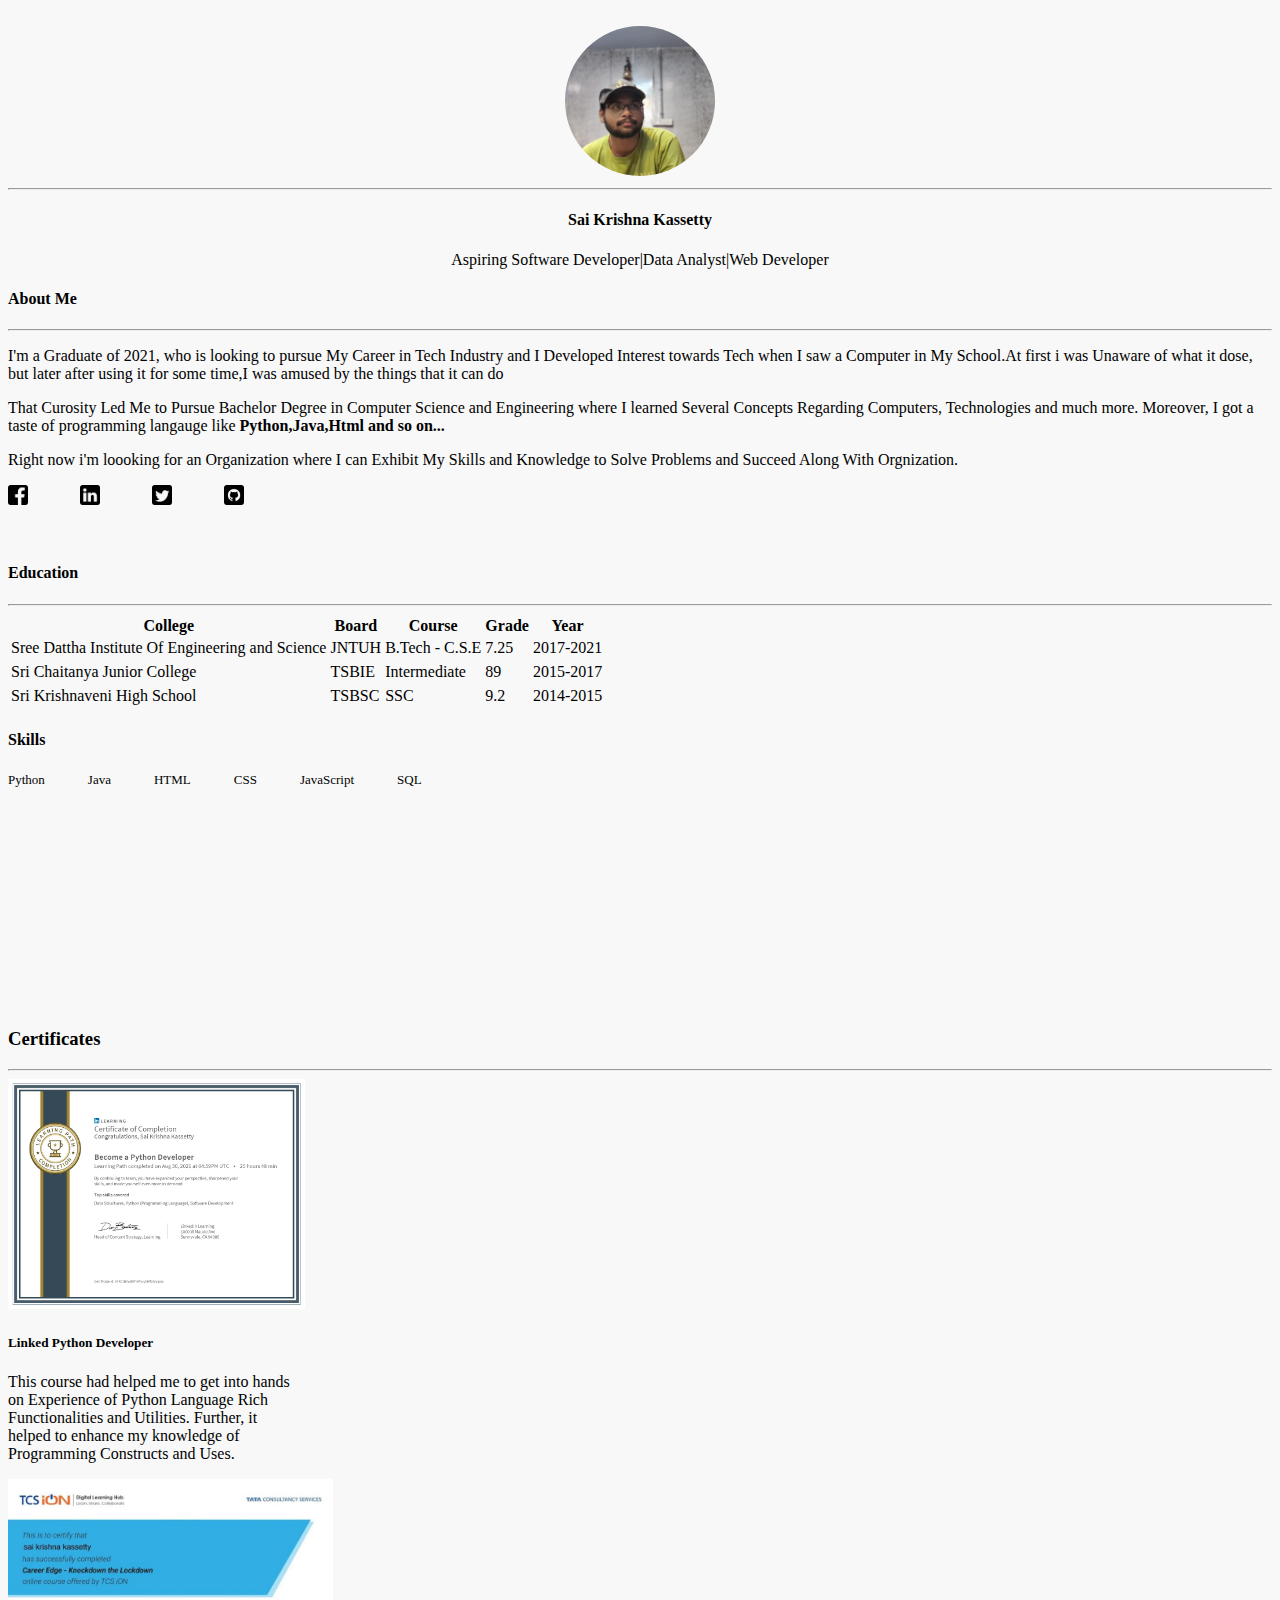
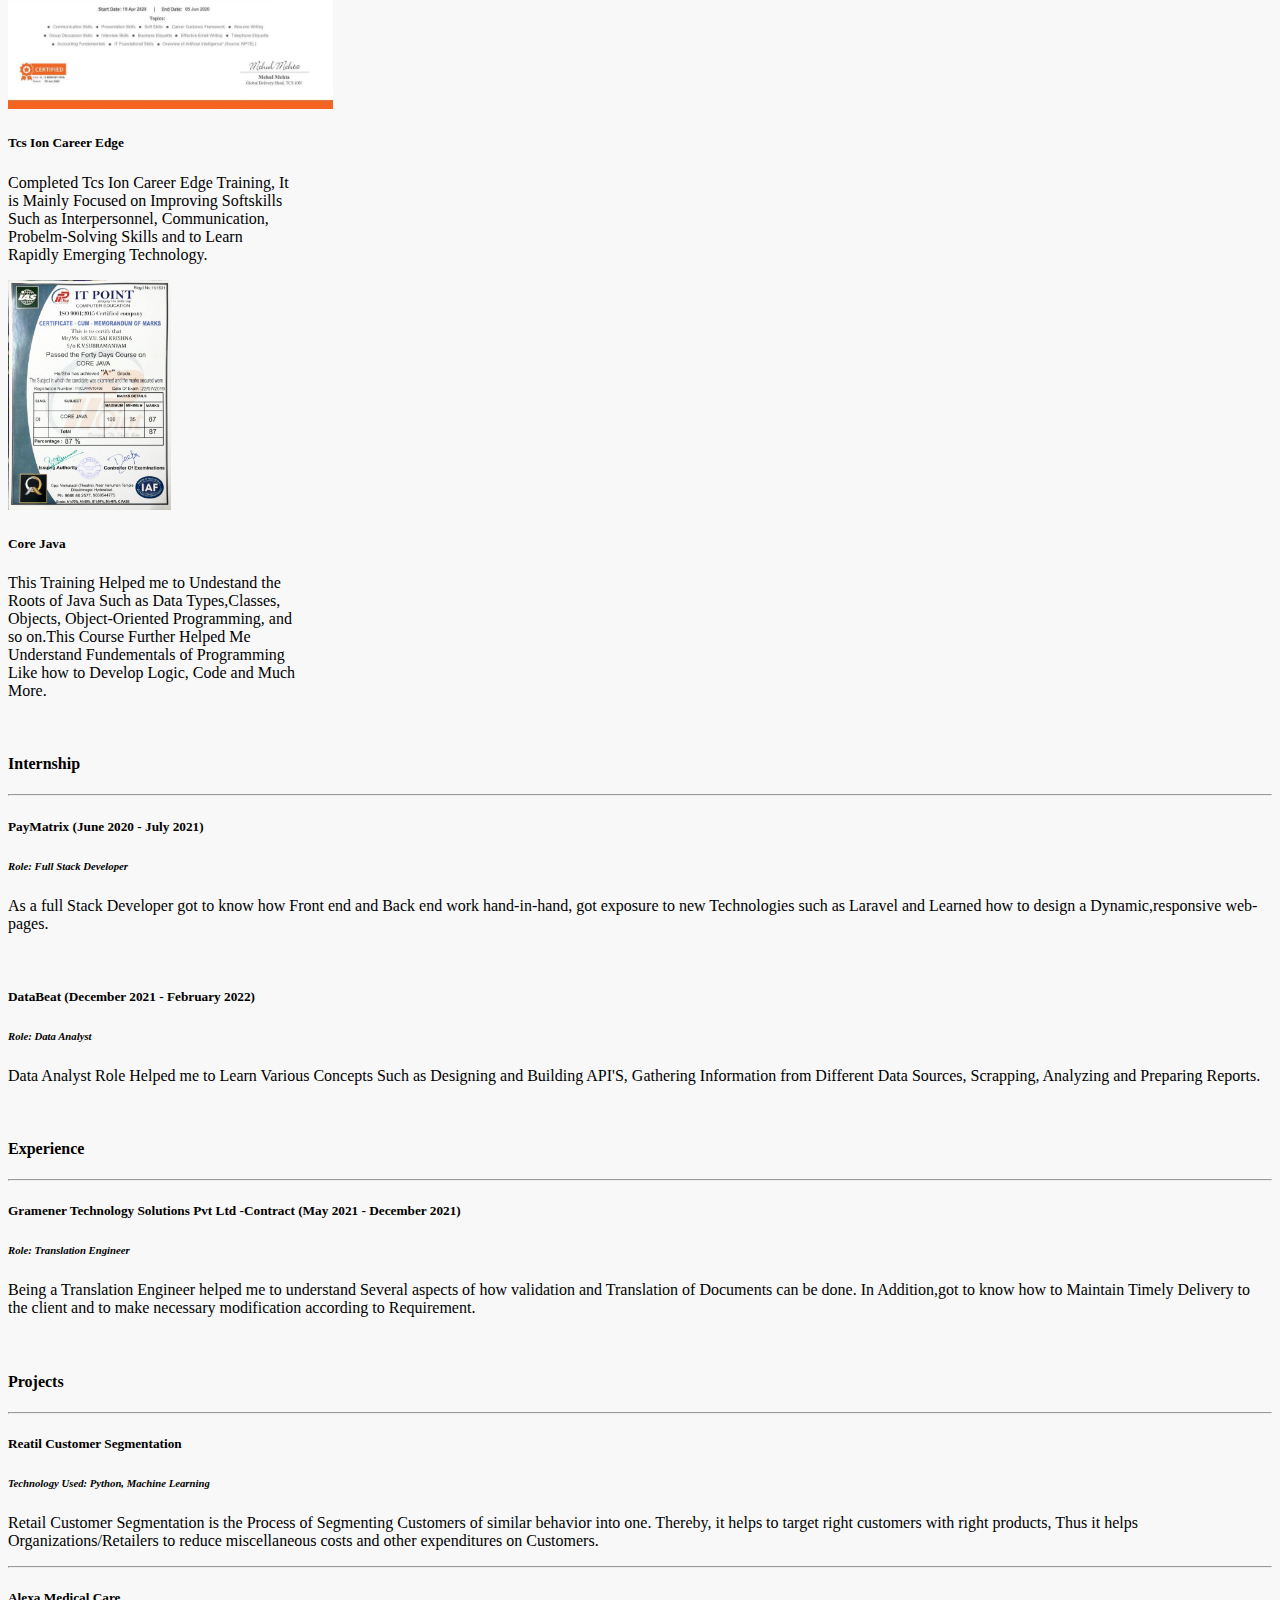
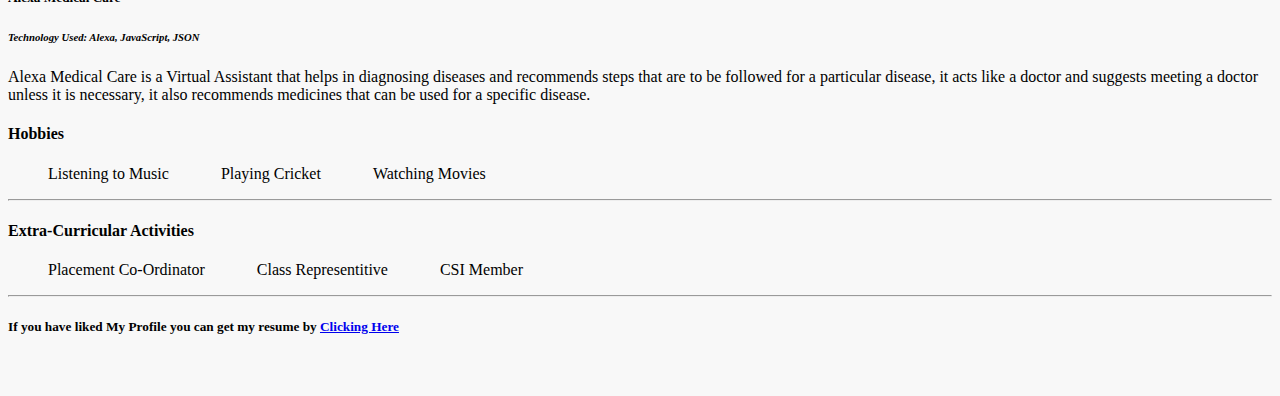
<file: index.html>
<!DOCTYPE html>
<html>
    <head>
	<meta name="viewport" content="width=device-width, initial-scale=1.0">
        <link href="/staticfiles/css/main.css" rel="stylesheet" type="text/css">
        <link rel="stylesheet" href="https://cdn.jsdelivr.net/npm/bootstrap@5.1.3/dist/css/bootstrap.min.css" integrity="sha384-1BmE4kWBq78iYhFldvKuhfTAU6auU8tT94WrHftjDbrCEXSU1oBoqyl2QvZ6jIW3" crossorigin="anonymous">
    </head>
    <body>
    <br>
	<div class="container">
		<div class="row">
			<div class="col-md-3">

				<div class="card card-body h-100  border-info" id="profile-wrapper">
					<img id="profile-pic" src="/staticfiles/images/profilepic.jpg" >
					<hr>
					<h4>Sai Krishna Kassetty</h4>
					<p>Aspiring Software Developer|Data Analyst|Web Developer</p>
				</div>
			</div>
            <div class="col-md-9">
				<div class="card card-body h-100  border-info">
					<h4>About Me</h4>
					<hr>
					<p>I'm a Graduate of 2021, who is looking to pursue My Career in Tech Industry and I Developed Interest towards Tech when I saw a Computer in My School.At first i was Unaware of what it dose, but later after using it for some time,I was amused by the things that it can do</p>
					<p>That Curosity Led Me to Pursue Bachelor Degree in Computer Science and Engineering where I learned Several Concepts Regarding Computers, Technologies and much more. Moreover, I got a taste of programming langauge like <b> Python,Java,Html and so on...</b> </p>
					<p>Right now i'm loooking for an Organization where I can Exhibit My Skills and Knowledge to Solve Problems and Succeed Along With Orgnization.</p>
					<ul class="social-links">
						<li><a href="https://bit.ly/3pNxcOy" target="_blank"><img class="social" src="/staticfiles/images/fb.png"></a></li>
						<li><a href="https://bit.ly/3oweN6U" target="_blank"><img class="social" src="/staticfiles/images/linkedin.png"></a></li>
						<li><a href="https://bit.ly/32HBC0y" target="_blank"><img class="social" src="/staticfiles/images/twitter.png"></a></li>
						<li><a href="https://bit.ly/3zkCaoN" target="_blank"><img class="social" src="/staticfiles/images/github.png"></a></li>
					</ul>

				</div>
			</div>
        </div>
		<br>
		<div class ="row">
			<div class="col-md-10">
				<div class ="card border-info">
				   <div class="card-body">
					<h4>Education </h4>
					<hr>
					   <table class="table table-bordered">
						   <thead>
							<tr>
								<th>College</th>
								<th>Board</th>
								<th>Course</th>
								<th>Grade</th>
								<th>Year</th>
							  </tr>
						   </thead>
						   <tbody>
							   <tr>
								   <td>Sree Dattha Institute Of Engineering and Science</td>
								   <td>JNTUH</td>
								   <td>B.Tech - C.S.E</td>
								   <td>7.25</td>
								   <td>2017-2021</td>
								   <tr>
								<tr>
									<td>Sri Chaitanya Junior College</td>
									<td>TSBIE</td>
									<td>Intermediate</td>
									<td>89</td>
									<td>2015-2017</td>
									<tr>
								<tr>
									<td>Sri Krishnaveni High School</td>
									<td>TSBSC</td>
									<td>SSC</td>
									<td>9.2</td>
									<td>2014-2015</td>
									<tr>
						   </tbody>
					   </table>
				</div>
				</div>
			</div>
			<div class="col-md-2">
				<div class="card card-body h-60 border-info">
					<h4> Skills <h4>
					<ul class="list-group list-group-numbered" style="height:200px">
						<li class="skill-class list-group-item">Python</li>
						<li class="skill-class list-group-item">Java</li>
						<li class="skill-class list-group-item">HTML</li>
						<li class="skill-class list-group-item">CSS</li>
						<li class="skill-class list-group-item">JavaScript</li>
						<li class="skill-class list-group-item">SQL</li>
					</ul>
				</div>
			</div>
		</div>
		<br>
		<h3> Certificates </h3>
		<hr>
		<div class='row'>
			<div class="col-md-4">
				<div class="card h-100 w-auto border-info" style="width: 18rem;">
					<a href="/staticfiles/images/linkedinpythondeveloper.jpg">
					<img src="/staticfiles/images/linkedinpythondeveloper.jpg" class="card-img-top" alt="LinkedIn Python Developer" style="height:230px;"></a>
					<div class="card-body">
					  <h5 class="card-title">Linked Python Developer</h5>
					  <p class="card-text">This course had helped me to get into hands on Experience of Python Language Rich Functionalities and Utilities. Further, it helped to enhance my knowledge of Programming Constructs and Uses.</p>
					</div>
				</div>
			</div>
			<div class="col-md-4">
				<div class="card h-100 w-auto border-info" style="width: 18rem;">
					<a href="/staticfiles/images/tcsion.jpg">
					<img src="/staticfiles/images/tcsion.jpg" class="card-img-top" alt="TCS Ion Career Edge Certificate" style="height:230px;"></a>
					<div class="card-body">
					  <h5 class="card-title">Tcs Ion Career Edge</h5>
					  <p class="card-text">Completed Tcs Ion Career Edge Training, It is Mainly Focused on Improving Softskills Such as Interpersonnel, Communication, Probelm-Solving Skills and to Learn Rapidly Emerging Technology.</p>
					</div>
				</div>
			</div>
			<div class="col-md-4">
				<div class="card h-100 w-auto border-info" style="width: 18rem;">
					<a href= "/staticfiles/images/corejava.jpg">
					<img src="/staticfiles/images/corejava.jpg" class="card-img-top" alt="Core Java Certificate" style="height:230px;"></a>
					<div class="card-body">
					  <h5 class="card-title">Core Java</h5>
					  <p class="card-text">This Training Helped me to Undestand the Roots of Java Such as Data Types,Classes, Objects, Object-Oriented Programming, and so on.This Course Further Helped Me Understand Fundementals of Programming Like how to Develop Logic, Code and Much More. </p>
					</div>
				</div>
			</div>
		</div>
		<br>
		<div class ="row">
			<div class="col-md-12">
				<div class ="card border-info">
				   <div class="card-body">
					<h4>Internship</h4>
					<hr>
					<b><h5>PayMatrix (June 2020 - July 2021)</h5></b>
					<i><h6>Role: Full Stack Developer</h6></i>
					<p>As a full Stack Developer got to know how Front end and Back end
						work hand-in-hand, got exposure to new Technologies such as Laravel and Learned how
						to design a Dynamic,responsive web-pages.</p>
					 <br>
					  <b><h5>DataBeat (December 2021 - February 2022)</h5></b>
					<i><h6>Role: Data Analyst</h6></i>
					<p>Data Analyst Role Helped me to Learn Various Concepts Such as
					Designing and Building API'S, Gathering Information from Different
					Data Sources, Scrapping, Analyzing and Preparing Reports.</p>
				   </div>
				</div>
			</div>
        </div>
		<br>
		<div class ="row">
			<div class="col-md-12">
				<div class ="card border-info">
				   <div class="card-body">
					<h4>Experience</h4>
					<hr>
					<b><h5>Gramener Technology Solutions Pvt Ltd -Contract (May 2021 - December 2021)</h5></b>
					<i><h6>Role: Translation Engineer</h6></i>
					<p>Being a Translation Engineer helped me to understand Several
						aspects of how validation and Translation of Documents can be done.
						In Addition,got to know how to Maintain Timely Delivery to the
						client and to make necessary modification according to Requirement.
						</p>
				   </div>
				</div>
			</div>
        </div>
		<br>
		<div class ="row">
			<div class="col-md-9">
				<div class ="card border-info">
				   <div class="card-body">
					<h4>Projects</h4>
					<hr>
					<b><h5>Reatil Customer Segmentation</h5></b>
					<i><h6>Technology Used: Python, Machine Learning</h6></i>
					<p>Retail Customer Segmentation is the Process of Segmenting Customers
						of similar behavior into one. Thereby, it helps to target right customers
						with right products, Thus it helps Organizations/Retailers to reduce
						miscellaneous costs and other expenditures on Customers.
						</p>
					<hr>
					<b><h5>Alexa Medical Care</h5></b>
					<i><h6>Technology Used: Alexa, JavaScript, JSON</h6></i>
					<p>Alexa Medical Care is a Virtual Assistant that helps in diagnosing diseases
						and recommends steps that are to be followed for a particular disease, it
						acts like a doctor and suggests meeting a doctor unless it is necessary, it
						also recommends medicines that can be used for a specific disease.
						</p>
				   </div>
				</div>
			</div>

			<div class="col-md-3">
				<div class="card card-body border-info">
					<b><h4>Hobbies</h4></b>
					<ol class="list-group list-group-numbered">
						<li class="list-group-item">Listening to Music</li>
						<li class="list-group-item">Playing Cricket</li>
						<li class="list-group-item">Watching Movies</li>
					</ol>
					<hr>
					<b><h4>Extra-Curricular Activities</h4></b>
					<ol class="list-group list-group-numbered">
						<li class="list-group-item">Placement Co-Ordinator</li>
						<li class="list-group-item">Class Representitive</li>
						<li class="list-group-item">CSI Member</li>
					</ol>
				</div>
			</div>
        </div>
		<hr>
		<h5>If you have liked My Profile you can get my resume by <a href="https://drive.google.com/file/d/19dJlwUYOq_xNGLvKoK6DC01P9iBqRnnW/view?usp=sharing"> Clicking Here</a><h5>
			<br>
	</div>
    </body>
</html>
</file>
<file: staticfiles/css/main.css>
body{
	background-color:#F8F8F8!important;
}

#profile-wrapper{
	text-align: center;
}

#profile-pic{
	width:150px;
	height: 150px;
	border-radius: 50%;
	margin-left: auto;
  	margin-right: auto;
}

ul{
	padding: 0;
    list-style-type: none;
}


.social-links ul, li{
    list-style-type: square;
	display:inline-table;
padding-right: 3em;}

.social{
	width: 20px;
	height: 20px;
}
.card-header-color {
	background: #F8F8F8!important;
  }
.skill-class{
	font-size: small;
	font-weight: 500;
}
</file>
